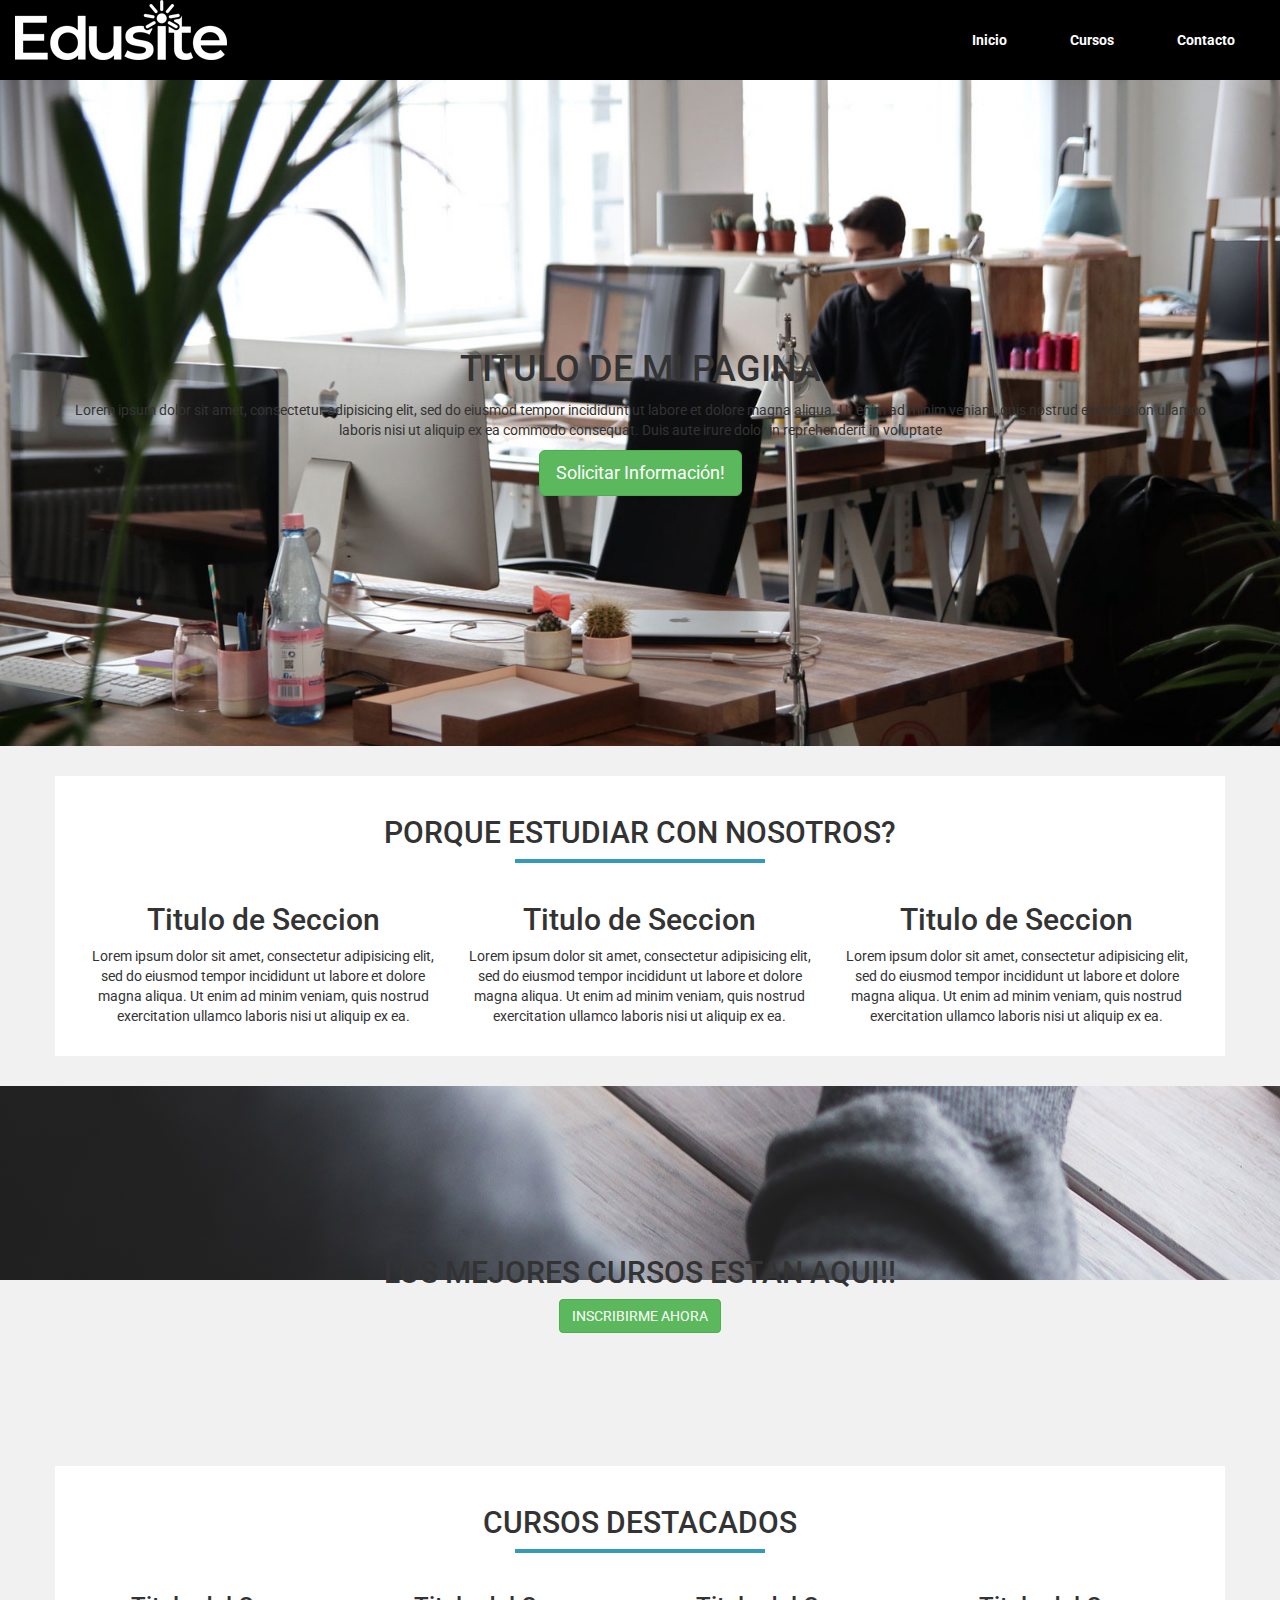
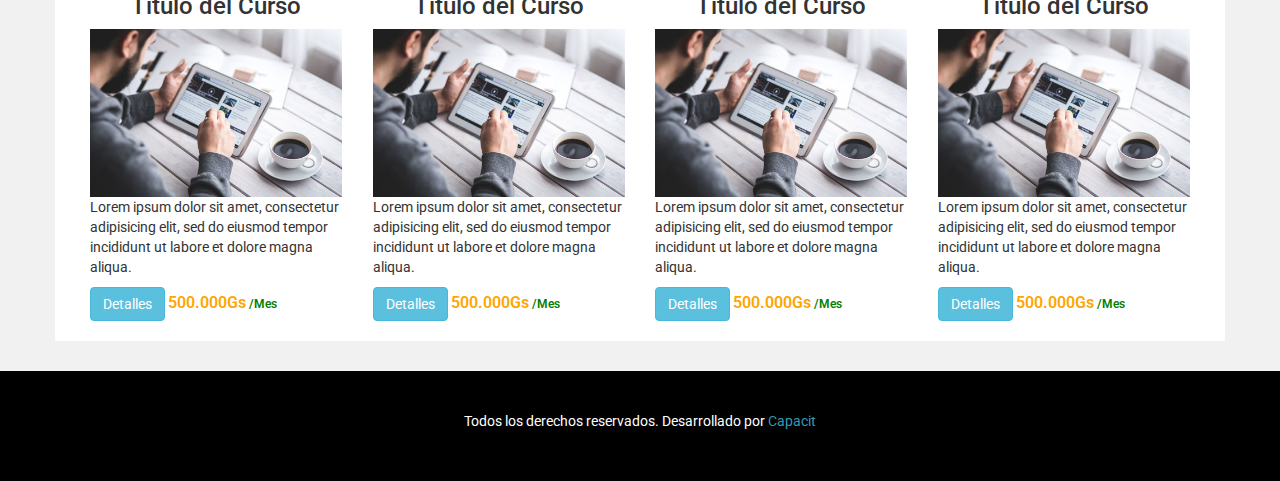
<file: index.html>
<!DOCTYPE html>
<html>
<head>
  <!--comentario de prueba-->
	<title>Mi primera página</title>
	<meta charset="utf-8">

	<meta name="description" content="Cursos de programacion y diseño en Ciudad del este- Paraguay">
    <meta name="keywords" content="programacion, Cursos, diseño, ciudad del este">
    <meta name="author" content="Richard Cabrera">
    
    <link rel="stylesheet" href="css/bootstrap.css"> 
    <link rel="stylesheet" href="css/estilos.css">
    <link href="https://fonts.googleapis.com/css?family=Roboto" rel="stylesheet">
    
    <style>
    	body { background-color: #f1f1f1; }
    </style>

</head>
<body>

	<header>
      <div class="container-fluid"  id="menu-principal">
       
       
          <nav >
          <a href="index.html" class="logo">
            <img src="imagenes/logo2.png">
          </a>
          <ul>
              <li>
                  <a href="index.html">Inicio</a>
              </li>
              
              <li>
                  <a href="cursos.html">Cursos</a>
              </li>
              <li>
                  <a href="contacto.html">Contacto</a>
              </li>
          </ul>
       </nav>
        </div>
      </div>
  

    </header>
    
      <div class="container-fluid text-center" id="banner">
          
          <div class="container">
              <h1>TITULO DE MI PAGINA</h1>
              <p>Lorem ipsum dolor sit amet, consectetur adipisicing elit, sed do eiusmod
              tempor incididunt ut labore et dolore magna aliqua. Ut enim ad minim veniam,
              quis nostrud exercitation ullamco laboris nisi ut aliquip ex ea commodo
              consequat. Duis aute irure dolor in reprehenderit in voluptate
             </p>
             <a class="btn btn-success  btn-lg" href="#">Solicitar Información!</a>
          </div>
      </div> 

    <section class="contenido" id="home">
       <div class="container" >
         <div class="col-md-12 text-center titulo-seccion">
         	<h2>Porque estudiar con nosotros?</h2>
         	<hr>
         </div>

         <div class="col-md-4 text-center">
         	<h2 >Titulo de Seccion</h2>
         	<p>Lorem ipsum dolor sit amet, consectetur adipisicing elit, sed do eiusmod
         	tempor incididunt ut labore et dolore magna aliqua. Ut enim ad minim veniam,
         	quis nostrud exercitation ullamco laboris nisi ut aliquip ex ea.</p>
         </div>

         <div class="col-md-4 text-center">
         	<h2>Titulo de Seccion</h2>
         	<p>Lorem ipsum dolor sit amet, consectetur adipisicing elit, sed do eiusmod
         	tempor incididunt ut labore et dolore magna aliqua. Ut enim ad minim veniam,
         	quis nostrud exercitation ullamco laboris nisi ut aliquip ex ea.</p>
         </div>


         <div class="col-md-4 text-center">
         	<h2>Titulo de Seccion</h2>
         	<p>Lorem ipsum dolor sit amet, consectetur adipisicing elit, sed do eiusmod
         	tempor incididunt ut labore et dolore magna aliqua. Ut enim ad minim veniam,
         	quis nostrud exercitation ullamco laboris nisi ut aliquip ex ea.</p>
         </div>

       </div>
    </section>


    <section id="banner-medio">
        <div class="container">
            <div class="info-banner-medio">
                <h2>Los mejores cursos estan aqui!!</h2>
                <a href="#" class="btn btn-success">Inscribirme ahora</a>
            </div>
        </div>
    </section>


    <section class="contenido" id="cursos-destacados">
    	
      <div class="container">
    	  <div class="col-md-12 text-center titulo-seccion">
    		   <h2>Cursos Destacados</h2>
    		   <hr>
    	  </div>	    	

    	   <div class="col-md-3">
	    		<h3 class="text-center">Titulo del Curso</h3>

	    		<img src="imagenes/course01.jpg" class="img-responsive">

	    		<p>Lorem ipsum dolor sit amet, consectetur adipisicing elit, sed do eiusmod
	    		tempor incididunt ut labore et dolore magna aliqua.</p>

	    		<a href="#" class="btn btn-info"> Detalles</a>

	    		<span class="precio-curso">500.000Gs</span> <span class="mes-curso">/Mes</span>
	    		
    	  </div>


    	  <div class="col-md-3">
	    		<h3 class="text-center">Titulo del Curso</h3>

	    		<img src="imagenes/course01.jpg" class="img-responsive">

	    		<p>Lorem ipsum dolor sit amet, consectetur adipisicing elit, sed do eiusmod
	    		tempor incididunt ut labore et dolore magna aliqua.</p>

	    		<a href="#" class="btn btn-info"> Detalles</a>

	    		<span class="precio-curso">500.000Gs</span> <span class="mes-curso">/Mes</span>
	    		
    	  </div>


    	  <div class="col-md-3">
	    		<h3 class="text-center">Titulo del Curso</h3>

	    		<img src="imagenes/course01.jpg" class="img-responsive">

	    		<p>Lorem ipsum dolor sit amet, consectetur adipisicing elit, sed do eiusmod
	    		tempor incididunt ut labore et dolore magna aliqua.</p>

	    		<a href="#" class="btn btn-info"> Detalles</a>

	    		<span class="precio-curso">500.000Gs</span> <span class="mes-curso">/Mes</span>
	    		
    	  </div>


    	  <div class="col-md-3">
	    		<h3 class="text-center">Titulo del Curso</h3>

	    		<img src="imagenes/course01.jpg" class="img-responsive">

	    		<p>Lorem ipsum dolor sit amet, consectetur adipisicing elit, sed do eiusmod
	    		tempor incididunt ut labore et dolore magna aliqua.</p>

	    		<a href="#" class="btn btn-info"> Detalles</a>

	    		<span class="precio-curso">500.000Gs</span> <span class="mes-curso">/Mes</span>
	    		
    	  </div>

    </div>
    </section>
    <footer id="footer">
        <p>Todos los derechos reservados. Desarrollado por <a href="http://www.capacit.com.py">Capacit</a> </p>
    </footer> 
</body>
</html>
</file>
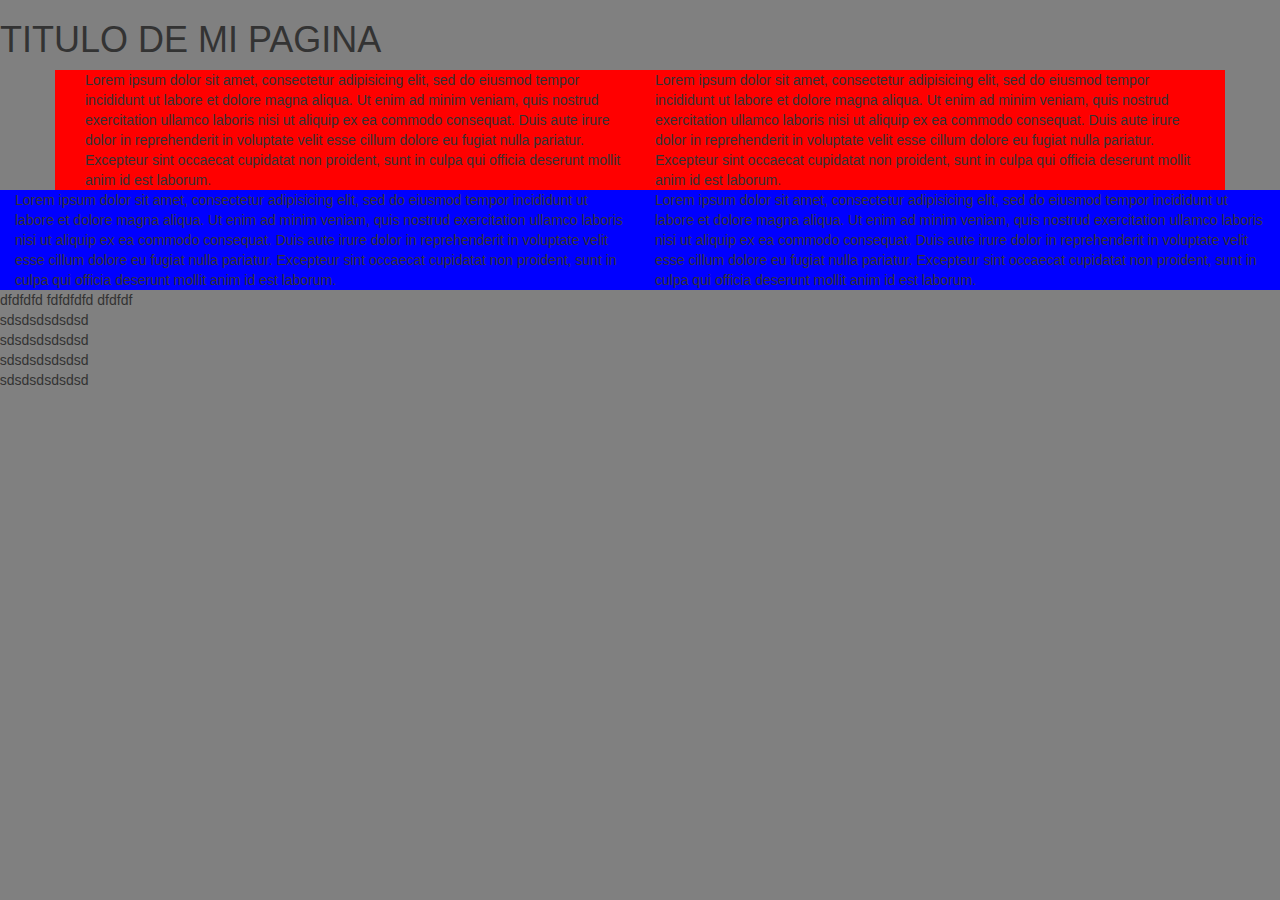
<file: boostrap-ejemplo.html>
<!DOCTYPE html>
<html>
<head>
	<title>Mi primera página</title>
	<meta charset="utf-8">

	<meta name="description" content="Cursos de programacion y diseño en Ciudad del este- Paraguay">
    <meta name="keywords" content="programacion, Cursos, diseño, ciudad del este">
    <meta name="author" content="Richard Cabrera">
    
    <link rel="stylesheet" href="css/bootstrap.css">
    <link rel="stylesheet" href="css/estilos.css">

    <style>
    	body { background-color: grey; }
    </style>

</head>
<body>
  <h1>TITULO DE MI PAGINA</h1>  
 <div class="container" style="background-color: red">

  <div class="col-md-6">
      Lorem ipsum dolor sit amet, consectetur adipisicing elit, sed do eiusmod
      tempor incididunt ut labore et dolore magna aliqua. Ut enim ad minim veniam,
      quis nostrud exercitation ullamco laboris nisi ut aliquip ex ea commodo
      consequat. Duis aute irure dolor in reprehenderit in voluptate velit esse
      cillum dolore eu fugiat nulla pariatur. Excepteur sint occaecat cupidatat non
      proident, sunt in culpa qui officia deserunt mollit anim id est laborum.
  </div>
   <div class="col-md-6">
      Lorem ipsum dolor sit amet, consectetur adipisicing elit, sed do eiusmod
      tempor incididunt ut labore et dolore magna aliqua. Ut enim ad minim veniam,
      quis nostrud exercitation ullamco laboris nisi ut aliquip ex ea commodo
      consequat. Duis aute irure dolor in reprehenderit in voluptate velit esse
      cillum dolore eu fugiat nulla pariatur. Excepteur sint occaecat cupidatat non
      proident, sunt in culpa qui officia deserunt mollit anim id est laborum.
  </div>

  </div>
<div class="row">
  <div class="container-fluid" style="background: blue">
       <div class="col-md-6">
      Lorem ipsum dolor sit amet, consectetur adipisicing elit, sed do eiusmod
      tempor incididunt ut labore et dolore magna aliqua. Ut enim ad minim veniam,
      quis nostrud exercitation ullamco laboris nisi ut aliquip ex ea commodo
      consequat. Duis aute irure dolor in reprehenderit in voluptate velit esse
      cillum dolore eu fugiat nulla pariatur. Excepteur sint occaecat cupidatat non
      proident, sunt in culpa qui officia deserunt mollit anim id est laborum.
  </div>
   <div class="col-md-6">
      Lorem ipsum dolor sit amet, consectetur adipisicing elit, sed do eiusmod
      tempor incididunt ut labore et dolore magna aliqua. Ut enim ad minim veniam,
      quis nostrud exercitation ullamco laboris nisi ut aliquip ex ea commodo
      consequat. Duis aute irure dolor in reprehenderit in voluptate velit esse
      cillum dolore eu fugiat nulla pariatur. Excepteur sint occaecat cupidatat non
      proident, sunt in culpa qui officia deserunt mollit anim id est laborum.
  </div>
  </div>
  </div>


dfdfdfd
fdfdfdfd
dfdfdf
  <div class="row">
      sdsdsdsdsdsdsd
  </div>
  <div class="row">
      sdsdsdsdsdsdsd
  </div>
  <div class="row">
      sdsdsdsdsdsdsd
  </div>
  <div class="row">
      sdsdsdsdsdsdsd
  </div>










</body>
</html>
</file>
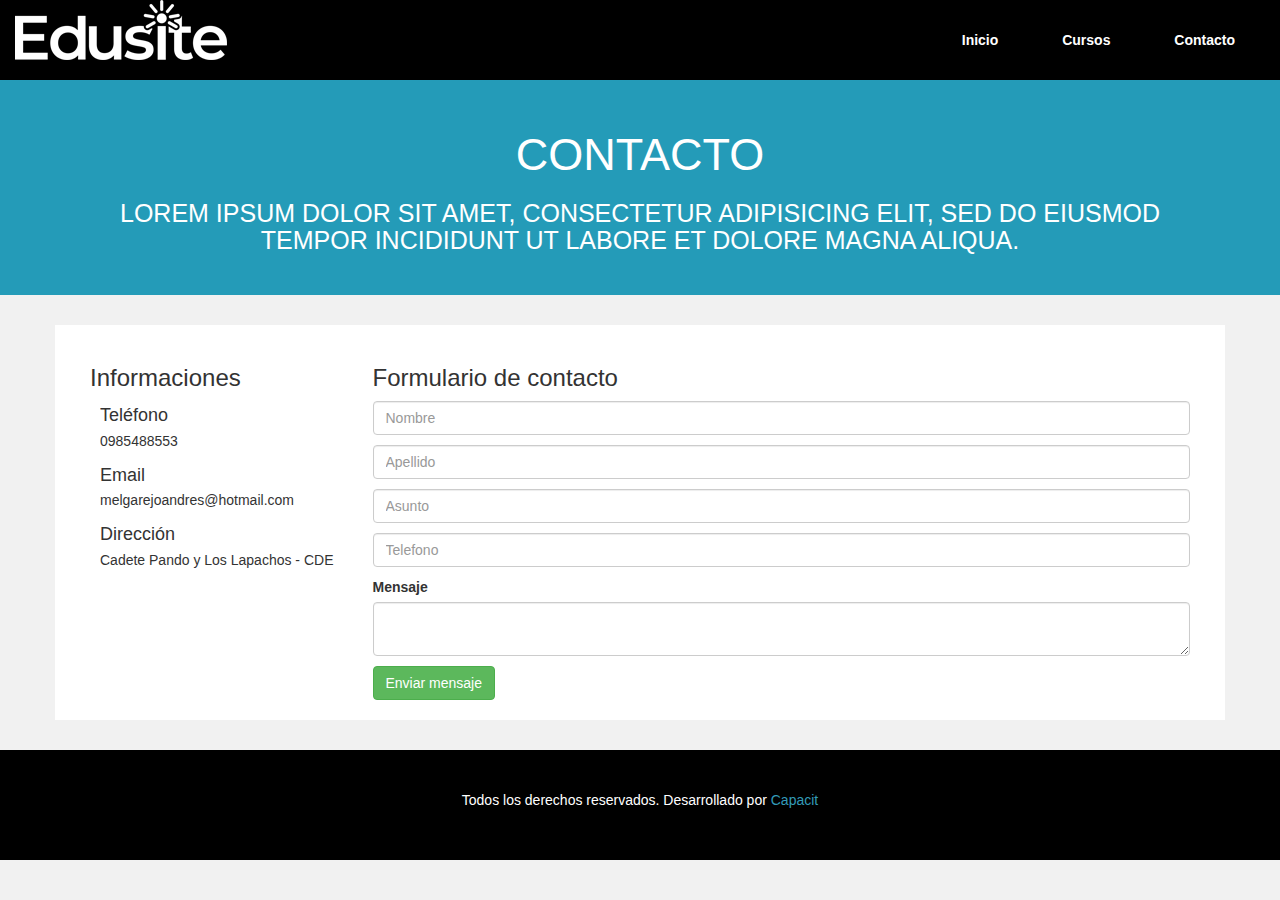
<file: contacto.html>
<!DOCTYPE html>
<html>
<head>
  <!--comentario de prueba-->
	<title>Contacto</title>
	<meta charset="utf-8">

	<meta name="description" content="Cursos de programacion y diseño en Ciudad del este- Paraguay">
    <meta name="keywords" content="programacion, Cursos, diseño, ciudad del este">
    <meta name="author" content="Richard Cabrera">
    
    <link rel="stylesheet" href="css/bootstrap.css"> 
    <link rel="stylesheet" href="css/estilos.css">
    <link href="https://fonts.googleapis.com/css?family=Rokkitt" rel="stylesheet">

    <style>
    	body { background-color: #f1f1f1; }
    </style>

</head>

<body>

	<header>
      <div class="container-fluid"  id="menu-principal">
       
       
          <nav >
          <a href="index.html" class="logo">
            <img src="imagenes/logo2.png">
          </a>
          <ul>
              <li>
                  <a href="index.html">Inicio</a>
              </li>
              
              <li>
                  <a href="cursos.html">Cursos</a>
              </li>
              <li>
                  <a href="contacto.html">Contacto</a>
              </li>
          </ul>
       </nav>
        </div>
      </div>
    </header>

<main>
  <section class="main-header">
    <div class="container">
      <h1>Contacto</h1>
      <h2>Lorem ipsum dolor sit amet, consectetur adipisicing elit, sed do eiusmod
      tempor incididunt ut labore et dolore magna aliqua. 
      </h2>
    </div>
  </section>

  <section class="contenido">
    <div class="container">
      <div class="col-md-3">
        <h3>Informaciones</h3>
        <div class="media">
          <div class="media-left">
          </div>
          <div class="media-body">
            <h4 class="media-heading">Teléfono</h4>
            <span>0985488553</span>
          </div>
        </div>
        <div class="media">
          <div class="media-left">
          </div>
          <div class="media-body">
            <h4 class="media-heading">Email</h4>
            <span>melgarejoandres@hotmail.com</span>
          </div>
        </div>
        <div class="media">
          <div class="media-left">
          </div>
          <div class="media-body">
            <h4 class="media-heading">Dirección</h4>
            <span>Cadete Pando y Los Lapachos - CDE</span>
          </div>
        </div>
      </div>
      <div class="col-md-9">
        <h3>Formulario de contacto</h3>  
        <form>
          <input type="text" name="nombre" class="form-control" placeholder="Nombre">
          <input type="text" name="apellido" class="form-control" placeholder="Apellido">
          <input type="text" name="asunto" class="form-control" placeholder="Asunto">
          <input type="text" name="telefono" class="form-control" placeholder="Telefono">
          <label>Mensaje</label>
          <textarea name="Mensaje" class="form-control"></textarea>
          <button type="submit" name="enviar" class="btn btn-success">Enviar mensaje</button>
        </form>      
      </div>
      </div>
    </div>
  </section>
</main>

  <footer id="footer">
      <p>Todos los derechos reservados. Desarrollado por <a href="http://www.capacit.com.py">Capacit</a> </p>
  </footer> 

</body>
</html>
</file>
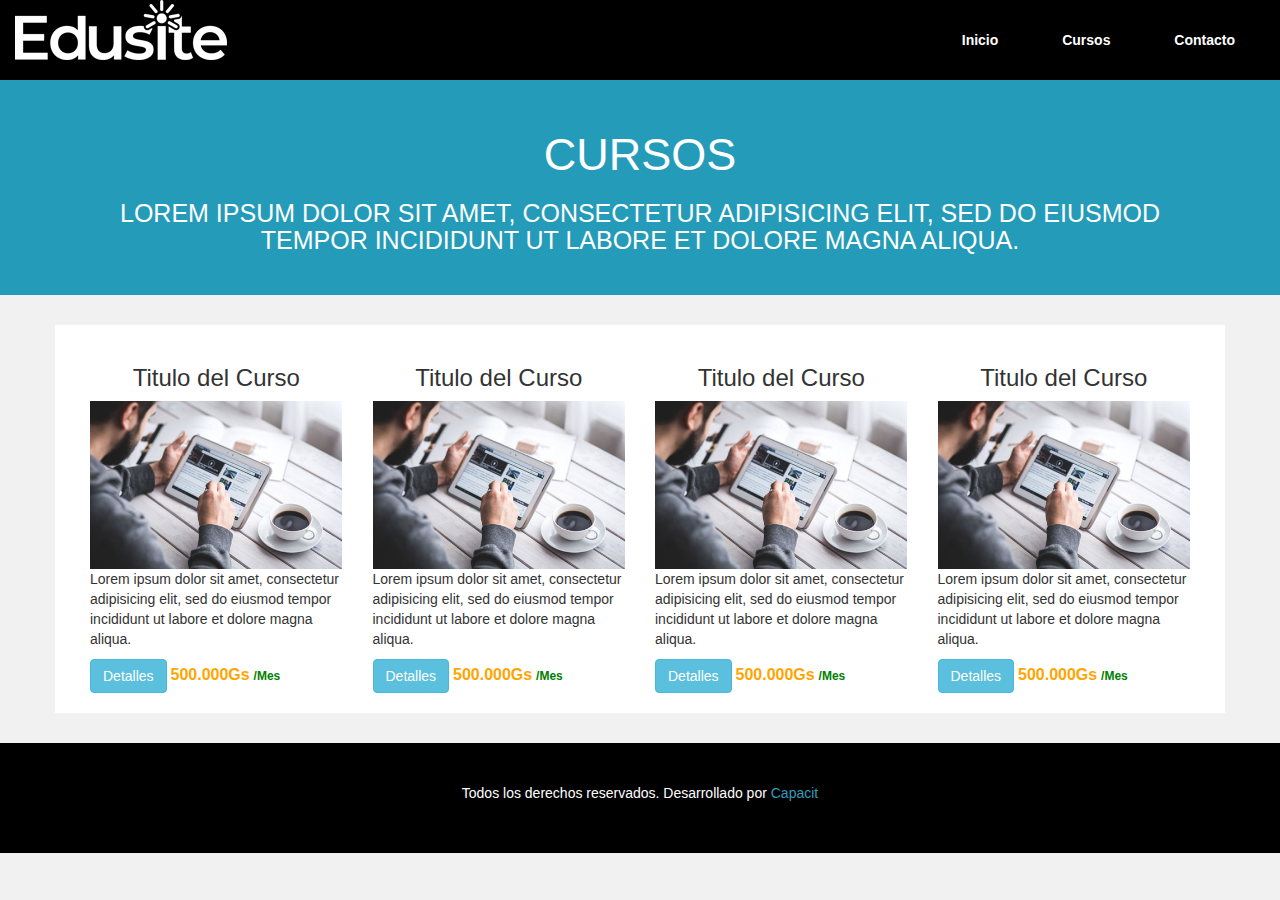
<file: cursos.html>
<!DOCTYPE html>
<html>
<head>
  <!--comentario de prueba-->
	<title>Cursos</title>
	<meta charset="utf-8">

	<meta name="description" content="Cursos de programacion y diseño en Ciudad del este- Paraguay">
    <meta name="keywords" content="programacion, Cursos, diseño, ciudad del este">
    <meta name="author" content="Richard Cabrera">
    
    <link rel="stylesheet" href="css/bootstrap.css"> 
    <link rel="stylesheet" href="css/estilos.css">
    <link href="https://fonts.googleapis.com/css?family=Rokkitt" rel="stylesheet">

    <style>
    	body { background-color: #f1f1f1; }
    </style>

</head>

<body>

	<header>
      <div class="container-fluid"  id="menu-principal">
       
       
          <nav >
          <a href="index.html" class="logo">
            <img src="imagenes/logo2.png">
          </a>
          <ul>
              <li>
                  <a href="index.html">Inicio</a>
              </li>
              
              <li>
                  <a href="cursos.html">Cursos</a>
              </li>
              <li>
                  <a href="contacto.html">Contacto</a>
              </li>
          </ul>
       </nav>
        </div>
      </div>
    </header>

<main>
  <section class="main-header">
    <div class="container">
      <h1>Cursos</h1>
      <h2>Lorem ipsum dolor sit amet, consectetur adipisicing elit, sed do eiusmod
      tempor incididunt ut labore et dolore magna aliqua. 
      </h2>
    </div>
  </section>

  <section class="contenido" id="cursos-destacados">
      
      <div class="container">
               

         <div class="col-md-3">
          <h3 class="text-center">Titulo del Curso</h3>

          <img src="imagenes/course01.jpg" class="img-responsive">

          <p>Lorem ipsum dolor sit amet, consectetur adipisicing elit, sed do eiusmod
          tempor incididunt ut labore et dolore magna aliqua.</p>

          <a href="#" class="btn btn-info"> Detalles</a>

          <span class="precio-curso">500.000Gs</span> <span class="mes-curso">/Mes</span>
          
        </div>


        <div class="col-md-3">
          <h3 class="text-center">Titulo del Curso</h3>

          <img src="imagenes/course01.jpg" class="img-responsive">

          <p>Lorem ipsum dolor sit amet, consectetur adipisicing elit, sed do eiusmod
          tempor incididunt ut labore et dolore magna aliqua.</p>

          <a href="#" class="btn btn-info"> Detalles</a>

          <span class="precio-curso">500.000Gs</span> <span class="mes-curso">/Mes</span>
          
        </div>


        <div class="col-md-3">
          <h3 class="text-center">Titulo del Curso</h3>

          <img src="imagenes/course01.jpg" class="img-responsive">

          <p>Lorem ipsum dolor sit amet, consectetur adipisicing elit, sed do eiusmod
          tempor incididunt ut labore et dolore magna aliqua.</p>

          <a href="#" class="btn btn-info"> Detalles</a>

          <span class="precio-curso">500.000Gs</span> <span class="mes-curso">/Mes</span>
          
        </div>


        <div class="col-md-3">
          <h3 class="text-center">Titulo del Curso</h3>

          <img src="imagenes/course01.jpg" class="img-responsive">

          <p>Lorem ipsum dolor sit amet, consectetur adipisicing elit, sed do eiusmod
          tempor incididunt ut labore et dolore magna aliqua.</p>

          <a href="#" class="btn btn-info"> Detalles</a>

          <span class="precio-curso">500.000Gs</span> <span class="mes-curso">/Mes</span>
          
        </div>

    </div>
    </section>
</main>

  <footer id="footer">
      <p>Todos los derechos reservados. Desarrollado por <a href="http://www.capacit.com.py">Capacit</a> </p>
  </footer> 

</body>
</html>
</file>
<file: css/estilos.css>
body{
	background-color: #f1f1f1;
	font-family: 'Roboto', sans-serif;
}
#banner {
	background: url(../imagenes/page-background.jpg);
	padding-top: 250px;
	padding-bottom: 250px;
	background-size: cover; /*(para que pueda adaptarse al tamanho del dispositivo)*/
}

.contenido {
	margin: 30px 0 30px 0;
}
.contenido .container{
	background-color: white;
	padding: 20px;
}

#cursos-destacados .mes-curso{
	color: green;
	font-size: 12px;
	font-weight: 600;
}
#cursos-destacados .precio-curso{
	color: orange;
	font-size: 16px;
	font-weight: 600;
}

#footer {
	background-color: #000;
	padding: 40px;
	text-align: center;	
}

#footer p {
	color: #fff;
}
#footer p a {
	text-decoration: none;
	color: #339bb8;
}

#banner-medio{
  min-height: 350px;
  background: url('../imagenes/blog-post-background.jpg');
  text-align: center;
  background-attachment: fixed;
  background-repeat: no-repeat;
}

.info-banner-medio{
	padding-top: 150px;
	text-transform: uppercase;
}

hr {
	border-top: 4px solid #339bb8;
	width: 250px;
	margin-top: 10px
}

.titulo-seccion{
	text-transform: uppercase;
}

#menu-principal{
	background-color: #000 !important;


}

#menu-principal ul {
	list-style-type: none;
	float: right;
	margin: 0;
	padding: 0;	

}

#menu-principal ul li {
	display: inline-block;		
}

#menu-principal ul li a {
	display: block;
	padding: 30px;
	text-decoration: none;
	color: white;
	font-weight: 700;
}

#menu-principal ul li a:hover {
	background-color: #339BB8;
}

/* PÁGINA CURSOS (Inicio)*/

.main-header {
	background-color: #249bb8;
	text-align: center;
	padding: 30px;
}

.main-header h1{
	color: white;
	font-size: 45px;
	text-transform: uppercase;
}

.main-header h2{
	color: white;
	font-size: 25px;
	text-transform: uppercase;
}

.form-control{
	margin-bottom: 10px;
	border: 2px solid #c1c1c1ñ
	border-radius: 0;
}
</file>
